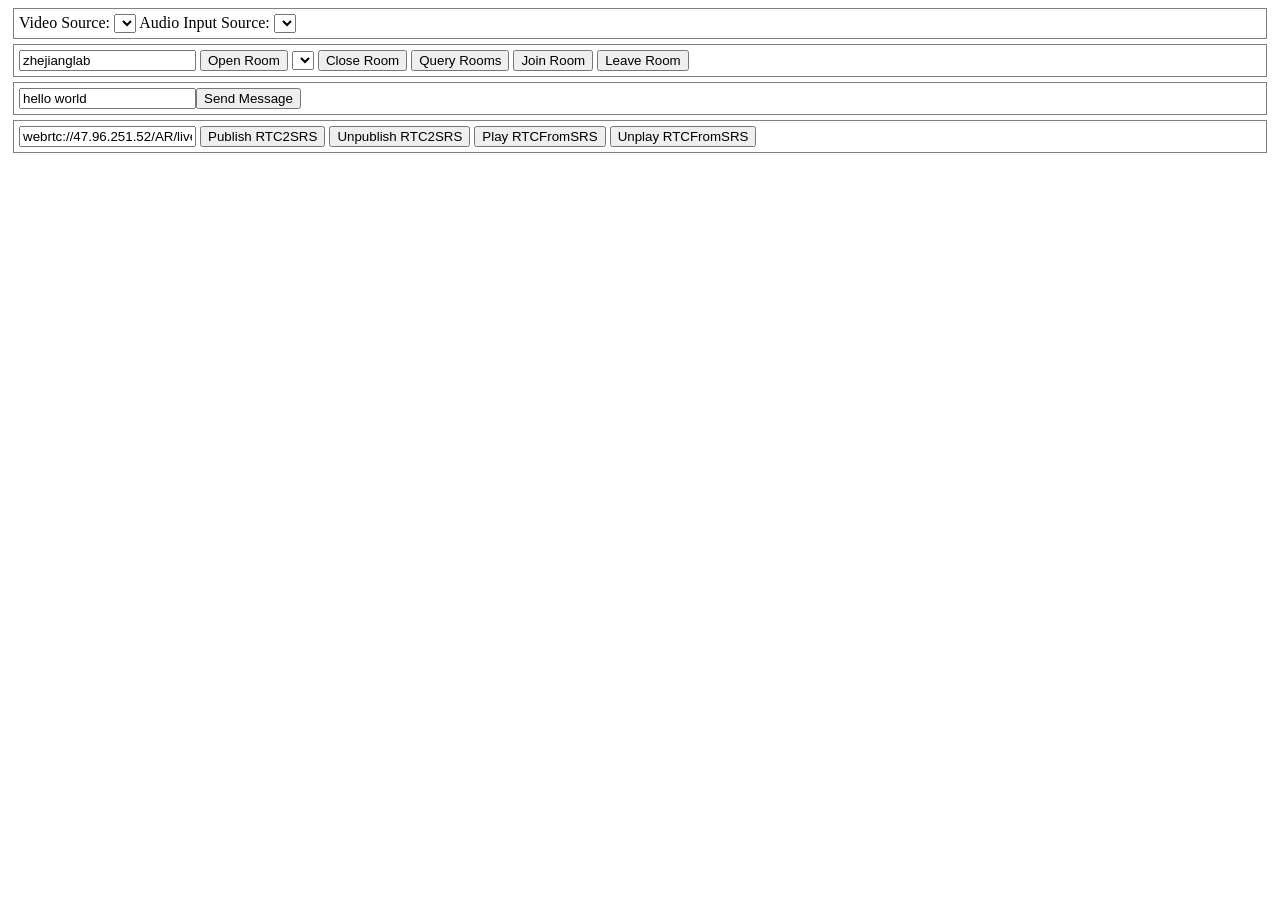
<file: test_data/web/index.html>
<!DOCTYPE html>
<html>
<head>
    <meta http-equiv="Content-Type" content="text/html;charset=utf-8">
    <title>RTC Video Broadcast Demo</title>
    <script src="HackTimer.js"></script>
    <script src="jquery-3.5.1.js"></script>
    <script src="websocket-heartbeat.js"></script>
    <script type="text/javascript">
        $(document).ready(function() {
            // set camera list
            if(navigator.mediaDevices != undefined) {
                navigator.mediaDevices.enumerateDevices()
                .then(function(devices) {
                    console.log("devices: ", devices);
                    $.each(devices, function(index, device) {
                        switch(device.kind) {
                            case "videoinput":
                                $("#videoinput_select").append(new Option(device.label, device.deviceId));
                                break;
                            case "audioinput":
                                $("#audioinput_select").append(new Option(device.label, device.deviceId));
                                break;
                            // case "audiooutput":
                            //     $("#audiooutput_select").append(new Option(device.label, device.deviceId));
                            //     break;
                        };
                    });
                });

                navigator.mediaDevices.addEventListener("devicechange", function(event) {
                    console.log("Media device change, event: ", event);
                    // TO DO
                });
            }
        });

        // room management and data channel management
        var host = window.location.host;
        var signaling_server_httpurl = "http://" + host;
        var signaling_server_wsurl = "ws://" + host + "/signaling";
        console.log("http server url: ", signaling_server_httpurl);
        console.log("websocket server url: ", signaling_server_wsurl);

        var current_sessionid = undefined;
        var local_stream = undefined;
        var remotesessionid_rtcconn_map = {};

        function ClearRtcConnections() {
            for(var remotesessionid in remotesessionid_rtcconn_map) {
                var rtcconn = remotesessionid_rtcconn_map[remotesessionid];
                rtcconn.peer_conn.close();
                rtcconn.peer_conn = null;
                if(rtcconn.data_channel) {
                    rtcconn.data_channel.close();
                    rtcconn.data_channel = null;
                }

                delete remotesessionid_rtcconn_map[remotesessionid];
            }
        }

        var ws_client = new WebsocketHeartbeatJs({
            "url": signaling_server_wsurl,
            "pingTimeout": 2000,
            "pongTimeout": 4000,
            "reconnectTimeout": 2000,
            "pingMsg": JSON.stringify({
                "command": "take_heartbeat",
                "type": "ping"
            }),
            "repeatLimit": null
        });

        ws_client.onopen = function(event) {
            console.log("websocket onopen, event: ", event);
        };

        ws_client.onmessage = function(event) {
            var msg_obj = JSON.parse(event.data);
            var command = msg_obj["command"];

            // filter heartbeat log info
            if(command != "take_heartbeat") {
                console.log("websocket onmessage, event: ", event);
            }

            if(command == "take_info") {
                if(msg_obj["type"] == "login_succeed") {
                    current_sessionid = msg_obj["sessionid"];
                    console.log("Login signaling server succeed, sessionid: ", current_sessionid);
                }
            }
            else if(command == "take_configuration") {
                var type = msg_obj["type"];
                var sdp = msg_obj["sdp"];
                var from_sessionid = msg_obj["from"];
                var to_sessionid = msg_obj["to"];

                // just check
                if(current_sessionid == undefined || 
                (current_sessionid != undefined && current_sessionid != to_sessionid)) {
                    console.error("current_sessionid is undefined or to_sessionid != current_sessionid");
                }

                if(type == "forward_offer") {
                    InteractRemotePeer(from_sessionid, false, sdp);
                }
                else if(type == "forward_answer") {
                    AckRemotePeerSdp(from_sessionid, sdp);
                }
            }
            else if(command == "take_candidate") {
                var from_sessionid = msg_obj["from"];
                var to_sessionid = msg_obj["to"];

                // just check
                if(current_sessionid == undefined || 
                (current_sessionid != undefined && current_sessionid != to_sessionid)) {
                    console.error("current_sessionid is undefined or to_sessionid != current_sessionid");
                }

                if(!(from_sessionid in remotesessionid_rtcconn_map)) {
                    console.error("from_sessionid not in remotesessionid_rtcconn_map, something is wrong.");
                    return;
                }

                var peerconn = remotesessionid_rtcconn_map[from_sessionid].peer_conn;
                peerconn.addIceCandidate(new RTCIceCandidate({
                    "candidate": msg_obj["candidate"],
                    "sdpMid": msg_obj["sdp_mid"],
                    "sdpMLineIndex": msg_obj["sdp_mline_index"]
                }))
                .catch(alert);
            }
        };

        ws_client.onerror = function(event) {
            console.error("websocket onerror, event: ", event);
        };

        ws_client.onclose = function(event) {
            console.warn("websocket onclose, event: ", event);
        };

        ws_client.onpongtimeout = function(event) {
            console.warn("pong timeout, server not available");
        }

        ws_client.onreconnect = function(event) {
            console.warn("websocket onreconnect, event: ", event);

            if(current_sessionid) {
                ClearRtcConnections();
                current_sessionid = undefined;
            }
        };

        function SetDataChannelEventHandler(data_channel) {
            data_channel.onmessage = function(event) {
                console.log("data channel receive message:", event);
            };

            data_channel.onopen = function(event) {
                console.log("data channel open: ", event);
            };

            data_channel.onclose = function(event) {
                console.log("data channel close: ", event);
            };

            data_channel.onerror = function(event) {
                console.log("data channel error: ", event);
            };
        };

        function InteractRemotePeer(remote_sessionid, offer_peer, remote_sdp) {
            const config = {
                "iceServers": [
                    {
                        "urls": [ "stun:47.96.251.52:3478" ]
                    },
                    {
                        "urls": [ "turn:47.96.251.52:3478" ],
                        "username": "zhejianglab",
                        "credential": "passwd"
                    }
                ],
                sdpSemantics: "unified-plan"
            };
            var peerconn = new RTCPeerConnection(config);
            var rtcconn = {};
            rtcconn.peer_conn = peerconn;
            rtcconn.remote_sessionid = remote_sessionid;

            // onconnectionstatechange
            peerconn.onconnectionstatechange = function(event) {
                console.log("onconnectionstatechange: ", event);
                switch(peerconn.connectionState) {
                    case "connected":
                        // The connection has become fully connected
                        console.log("p2p connected");
                    break;
                    case "disconnected":
                        console.log("p2p disconnected");
                    case "failed":
                        // One or more transports has terminated unexpectedly or in an error
                        console.error("p2p failed");
                    break;
                    case "closed":
                        // The connection has been closed
                        console.log("p2p closed");
                    break;
                };
            };

            // onicecandidate
            peerconn.onicecandidate = function(event) {
                var ice_candidate = event.candidate;
                if(ice_candidate) {
                    ws_client.send(JSON.stringify({
                        "command": "take_candidate",
                        "candidate": ice_candidate.candidate,
                        "sdp_mid": ice_candidate.sdpMid,
                        "sdp_mline_index": ice_candidate.sdpMLineIndex,
                        "from": current_sessionid,
                        "to": remote_sessionid
                    }));
                }
            };

            // ontrack
            peerconn.ontrack = function(event) {
                console.log("ontrack", event);

                var remote_video_label = $("<div />", {
                    style: "color: red; font-weight: bold; background: lightgray;",
                    html: event.streams[0].id + " [From RTC]"
                });
                $("#remote_videos").append(remote_video_label);

                var remote_video = $("<video />", {
                    id: event.track.id,
                    style: "clear: both; display: block; margin: auto;"
                });
                $("#remote_videos").append(remote_video);

                remote_video[0].onloadedmetadata = function (event) {
                    remote_video[0].play();
                };
                remote_video[0].srcObject = event.streams[0];
            };

            // ondatachannel
            peerconn.ondatachannel = function(event) {
                rtcconn.data_channel = event.channel;
                SetDataChannelEventHandler(rtcconn.data_channel);
            };
            
            if(offer_peer) {
                peerconn.addTransceiver("audio", { "direction": "recvonly" });
                peerconn.addTransceiver("video", { "direction": "recvonly" });

                rtcconn.data_channel = peerconn.createDataChannel("datachannel", { "ordered": true, "priority": "high" });
                SetDataChannelEventHandler(rtcconn.data_channel);

                peerconn.createOffer()
                .then(function(sdp_offer) {
                    peerconn.setLocalDescription(sdp_offer);

                    ws_client.send(JSON.stringify({
                        "command": "take_configuration",
                        "type": "offer",
                        "sdp": sdp_offer["sdp"],
                        "from": current_sessionid,
                        "to": remote_sessionid,
                        "roomid": "not_needed"
                    }));
                })
                .catch(alert);
            }
            else {
                local_stream.getTracks().forEach(track => peerconn.addTrack(track, local_stream));

                peerconn.setRemoteDescription(new RTCSessionDescription({
                    "type": "offer",
                    "sdp": remote_sdp
                }))
                .then(function() {
                    peerconn.addTransceiver("audio", { "direction": "sendonly" });
                    peerconn.addTransceiver("video", { "direction": "sendonly" });

                    return peerconn.createAnswer();
                })
                .then(function(sdp_answer) {
                    peerconn.setLocalDescription(sdp_answer);

                    ws_client.send(JSON.stringify({
                        "command": "take_configuration",
                        "type": "answer",
                        "sdp": sdp_answer["sdp"],
                        "from": current_sessionid,
                        "to": remote_sessionid,
                        "roomid": "not_needed"
                    }));
                })
                .catch(alert);
            }

            remotesessionid_rtcconn_map[remote_sessionid] = rtcconn;
        };

        function AckRemotePeerSdp(remote_sessionid, remote_sdp) {
            if(!(remote_sessionid in remotesessionid_rtcconn_map)) {
                console.error("Ack remote peer SDP, rtc connection of remote_sessionid do not exist");
                return;
            }

            var peerconn = remotesessionid_rtcconn_map[remote_sessionid].peer_conn;
            peerconn.setRemoteDescription(new RTCSessionDescription({
                "type": "answer",
                "sdp": remote_sdp
            }))
            .catch(alert);
        };

        // 打开房间
        function OpenRoom() {
            if(current_sessionid == undefined) {
                console.error("Not logined to signaling server.");
                return;
            }

            $.ajax({
                type: "POST",
                url: signaling_server_httpurl + "/room/open",
                data: JSON.stringify({
                    "sessionid": current_sessionid,
                    "roomid": $("#open_room_input").val(),
                    "room_type": 0
                }),
                contentType: "application/json",
                success: function (data) {
                    var result_obj = JSON.parse(data);
                    if(result_obj["status"] == 0) {
                        console.log("Open room succeed");

                        // 播放本地流
                        const constraints = {
                            "audio": {
                                "deviceId": $("#audioinput_select").val() == null ? undefined : 
                                { "exact": $("#audioinput_select").val() }
                            },
                            "video": {
                                "deviceId": $("#videoinput_select").val() == null ? undefined :
                                { "exact": $("#videoinput_select").val() },
                                "width": 1280,
                                "height": 720
                            }
                        };

                        navigator.mediaDevices.getUserMedia(constraints)
                        .then(function(stream) {
                            local_stream = stream;

                            $("#local_video")[0].onloadedmetadata = function(event) {
                                $("#local_video")[0].play();
                            };             
                            $("#local_video")[0].srcObject = stream;
                        })
                        .catch(alert);
                    }
                    else { alert("open room failed, reason: " + result_obj["message"]); }
                },
                error: function (data) { alert("open room failed: ", data); }
            });
        };
		
		// 关闭房间
        function CloseRoom() {
			var msg = "Are you sure to close the room "+ $("#open_room_input").val()
			if (confirm(msg) == true){
				$.ajax({
					type: "POST",
					url: signaling_server_httpurl + "/room/close",
					data: JSON.stringify({
						"roomid": $("#open_room_input").val()
					}),
					contentType: "application/json",
					success: function (data) {
						var result_obj = JSON.parse(data);
						if(result_obj["status"] == 0) {
							console.log("Close room succeed");
						}
						else { alert("close room failed, reason: " + result_obj["message"]); }
					},
					error: function (data) { alert("close room failed: ", data); }
				});
			}
        };

        // 请求房间
        function QueryRooms() {
            $.ajax({
                type: "GET",
                url: signaling_server_httpurl + "/rooms",
                success: function (data) {
                    var result_obj = JSON.parse(data);
                    if(result_obj["status"] == 0) {
                        console.log("Query rooms succeed");

                        // 更新rooms_select元素
                        $("#rooms_select").empty();
                        Object.keys(result_obj["data"]).forEach(function(roomid) {
                            $("#rooms_select").append(new Option(roomid, roomid));
                        });
                    }
                    else { alert("query rooms failed, reason: ", + result_obj["message"]); }
                },
                error: function (data) { alert("query rooms failed", data); }
            });
        };

        // 加入房间
        function JoinRoom() {
            if(current_sessionid == undefined) {
                console.error("Not logined to signaling server.");
                return;
            }

            // 是否已经选择房间
            var roomid = $("#rooms_select").val();
            if(roomid == null) {
                alert("no room is selected");
                return;
            }

            $.ajax({
                type: "POST",
                url: signaling_server_httpurl + "/room/join",
                data: JSON.stringify({
                    "sessionid": current_sessionid,
                    "roomid": roomid
                }),
                contentType: "application/json",
                success: function(data) {
                    var result_obj = JSON.parse(data);
                    if(result_obj["status"] == 0) {
                        console.log("Join room succeed");

                        var room_type = result_obj["data"]["room_type"];
                        if(room_type == 0) {
                            // Video Broadcasting Type
                            InteractRemotePeer(result_obj["data"]["broadcaster_sessionid"], true, "");
                        }
                        else if(room_type == 1) {
                            // Video Conference Type
                            $.each(result_obj["data"]["sessionids"], function(index, sessionid) {
                                InteractRemotePeer(sessionid, true, "");
                            });
                        }
                        else { console.error("room type not supported for now."); }

                    }
                    else { alert("join room failed, reason: " + result_obj["message"]); }
                },
                error: function(data) { alert("join room failed: ", data); }
            });
        };

        // 离开房间
        function LeaveRoom() {
            if(current_sessionid == undefined) {
                console.error("Not logined to signaling server.");
                return;
            }

            $.ajax({
                type: "POST",
                url: signaling_server_httpurl + "/room/leave",
                data: JSON.stringify({ "sessionid": current_sessionid }),
                contentType: "application/json",
                success: function(data) {
                    var result_obj = JSON.parse(data);
                    if(result_obj["status"] == 0) { 
                        console.log("Leave room succeed");

                        ClearRtcConnections();
                    }
                    else { alert("leave room failed, reason: " + result_obj["message"]); }
                },
                error: function(data) { alert("leave room failed: ", data); }
            });
        };

        // 发送消息
        function SendMessage() {
            var msg = $("#msg_input").val();
            for(var remotesessionid in remotesessionid_rtcconn_map) {
                var rtcconn = remotesessionid_rtcconn_map[remotesessionid];
                if(rtcconn.data_channel && rtcconn.data_channel.readyState == "open") {
                    rtcconn.data_channel.send(msg);
                }
                else { alert("rtcconn datachannel not open"); }
            }
        };

        // SRS WebRTC推流和拉流文档：https://github.com/rtcdn/rtcdn-draft
        // 推流RTC到SRS
        var SRS_serverurl = "http://47.96.251.52:1985";
        var SRS_publish_peerconn = undefined;
        var SRS_publish_sessionid = undefined;
        var SRS_publish_stream = undefined;
        var SRS_play_peerconn = undefined;
        var SRS_play_sessionid = undefined;
        var SRS_play_stream = undefined;

        function PublishRTC2SRS() {
            console.log("Publish RTC to SRS");

            SRS_publish_peerconn = new RTCPeerConnection(null);
            SRS_publish_peerconn.addTransceiver("audio", { "direction": "sendonly" });
            SRS_publish_peerconn.addTransceiver("video", { "direction": "sendonly" });
            
            // 播放本地流
            const constraints = {
                "audio": {
                    "deviceId": $("#audioinput_select").val() == null ? undefined : 
                    { "exact": $("#audioinput_select").val() }
                },
                "video": {
                    "deviceId": $("#videoinput_select").val() == null ? undefined :
                    { "exact": $("#videoinput_select").val() },
                    "width": 1280,
                    "height": 720
                }
            };

            navigator.mediaDevices.getUserMedia(constraints)
            .then(function(stream) {
                SRS_publish_stream = stream;

                $("#SRS_local_video")[0].onloadedmetadata = function(event) {
                    $("#SRS_local_video")[0].play();
                };
                $("#SRS_local_video")[0].srcObject = stream;

                stream.getTracks().forEach(track => SRS_publish_peerconn.addTrack(track, stream));

                SRS_publish_peerconn.createOffer()
                .then(function(sdp_offer) {
                    SRS_publish_peerconn.setLocalDescription(sdp_offer);

                    $.ajax({
                        type: "POST",
                        url: SRS_serverurl + "/rtc/v1/publish/",
                        data: JSON.stringify({
                            "streamurl": $("#SRS_RTC_streamurl_input").val(),
                            "sdp": sdp_offer["sdp"],
                            "clientip": null
                        }),
                        contentType: "application/json",
                        dataType: "json",
                        success: function(data) {
                            console.log("Publish RTC to SRS response: ", data);
                            
                            if(data["code"] == 0) {
                                SRS_publish_sessionid = data["sessionid"];

                                SRS_publish_peerconn.setRemoteDescription(new RTCSessionDescription({
                                    "type": "answer",
                                    "sdp": data["sdp"]
                                }));
                            }
                        },
                        error: function(data) { alert("Publish RTC to SRS failed: ", data); }
                    });
                })
                .catch(alert);
            })
            .catch(alert);
        };

        // 停止推流RTC到SRS（貌似没生效）
        function UnpublishRTC2SRS() {
            console.log("Unpublish RTC to SRS");

            $.ajax({
                type: "POST",
                url: SRS_serverurl + "/rtc/v1/unpublish/",
                data: JSON.stringify({
                    "streamurl": $("#SRS_RTC_streamurl_input").val(),
                    "sessionid": SRS_publish_sessionid
                }),
                contentType: "application/json",
                dataType: "json",
                success: function(data) {
                    console.log("Unpublish RTC to SRS response: ", data);

                    SRS_publish_sessionid = undefined;
                    //if (SRS_publish_stream) {
                    //    SRS_publish_stream.getTracks().forEach(track => track.stop());
                    //    SRS_publish_stream = undefined;
                    //}
                    if (SRS_publish_peerconn) {
                        SRS_publish_peerconn.close();
                        SRS_publish_peerconn = undefined;
                    }
                },
                error: function(data) { alert("Unpublish RTC to SRS failed: ", data); }
            });
        };

        // 从SRS拉取RTC流
        function PlayRTCFromSRS() {
            console.log("Play RTC from SRS");

            SRS_play_peerconn = new RTCPeerConnection(null);
            SRS_play_peerconn.addTransceiver("audio", { "direction": "recvonly" });
            SRS_play_peerconn.addTransceiver("video", { "direction": "recvonly" });

            // ontrack
            SRS_play_peerconn.ontrack = function(event) {
                console.log("ontrack", event);

                SRS_play_stream = event.streams[0];

                $("#SRS_remote_video_label").html(SRS_play_stream.id + " [From SRS]");

                $("#SRS_remote_video")[0].onloadedmetadata = function (event) {
                    $("#SRS_remote_video")[0].play();
                };
                $("#SRS_remote_video")[0].srcObject = SRS_play_stream;
            };

            SRS_play_peerconn.createOffer()
            .then(function(sdp_offer) {
                SRS_play_peerconn.setLocalDescription(sdp_offer);

                $.ajax({
                    type: "POST",
                    url: SRS_serverurl + "/rtc/v1/play/",
                    data: JSON.stringify({
                        "streamurl": $("#SRS_RTC_streamurl_input").val(),
                        "sdp": sdp_offer["sdp"],
                        "clientip": null
                    }),
                    contentType: "application/json",
                    dataType: "json",
                    success: function(data) {
                        console.log("Play RTC from SRS response: ", data);
                        
                        if(data["code"] == 0) {
                            SRS_play_sessionid = data["sessionid"];

                            SRS_play_peerconn.setRemoteDescription(new RTCSessionDescription({
                                "type": "answer",
                                "sdp": data["sdp"]
                            }));
                        }
                    },
                    error: function(data) { alert("Publish RTC to SRS failed: ", data); }
                });
            })
            .catch(alert);
        };

        // 停止从SRS拉取RTC流
        function UnplayRTCFromSRS() {
            console.log("Unplay RTC from SRS");

            $.ajax({
                type: "POST",
                url: SRS_serverurl + "/rtc/v1/unplay/",
                data: JSON.stringify({
                    "streamurl": $("#SRS_RTC_streamurl_input").val(),
                    "sessionid": SRS_play_sessionid
                }),
                contentType: "application/json",
                dataType: "json",
                success: function(data) {
                    console.log("Unplay RTC from SRS response: ", data);

                    SRS_play_sessionid = undefined;
                    //if (SRS_play_stream) {
                    //    SRS_play_stream.getTracks().forEach(track => track.stop());
                    //    SRS_play_stream = undefined;
                    //}
                    if (SRS_play_peerconn) {
                        SRS_play_peerconn.close();
                        SRS_play_peerconn = undefined;
                    }
                },
                error: function(data) { alert("Unplay RTC from SRS failed: ", data); }
            });
        };
    </script>
</head>
<body>
    <div style="border: 1px solid gray; padding: 5px; margin: 5px;">
        <label>Video Source: </label><select id="videoinput_select"></select>
        <label>Audio Input Source: </label><select id="audioinput_select"></select>
        <!-- <label>Audio Output Destination: </label><select id="audiooutput_select"></select> -->
    </div>

    <div style="border: 1px solid gray; padding: 5px; margin: 5px;">
        <input id="open_room_input" value="zhejianglab" />
        <button onclick="OpenRoom()">Open Room</button>
        <select id="rooms_select"></select>
		<button onclick="CloseRoom()">Close Room</button>
        <button onclick="QueryRooms()">Query Rooms</button>
        <button onclick="JoinRoom()">Join Room</button>
        <button onclick="LeaveRoom()">Leave Room</button>
    </div>

    <div style="border: 1px solid gray; padding: 5px; margin: 5px;">
        <input id="msg_input" value="hello world" /><button onclick="SendMessage()">Send Message</button><br />
    </div>

    <div style="border: 1px solid gray; padding: 5px; margin: 5px;">
        <input id="SRS_RTC_streamurl_input" value="webrtc://47.96.251.52/AR/livestream" />
        <button onclick="PublishRTC2SRS()">Publish RTC2SRS</button>
        <button onclick="UnpublishRTC2SRS()">Unpublish RTC2SRS</button>
        <button onclick="PlayRTCFromSRS()">Play RTCFromSRS</button>
        <button onclick="UnplayRTCFromSRS()">Unplay RTCFromSRS</button>
    </div>

    <div id="remote_videos">
        <div id="SRS_remote_video_label" style="color: red; font-weight: bold; background: lightgray;"></div>
        <video id="SRS_remote_video" style="clear: both; display: block; margin: auto;"></video>
    </div>

    <div id="local_videos">
        <video id="local_video" style="clear: both; display: block; margin: auto;"></video>
        <video id="SRS_local_video" style="clear: both; display: block; margin: auto;"></video>
    </div>
</body>
</html>
</file>
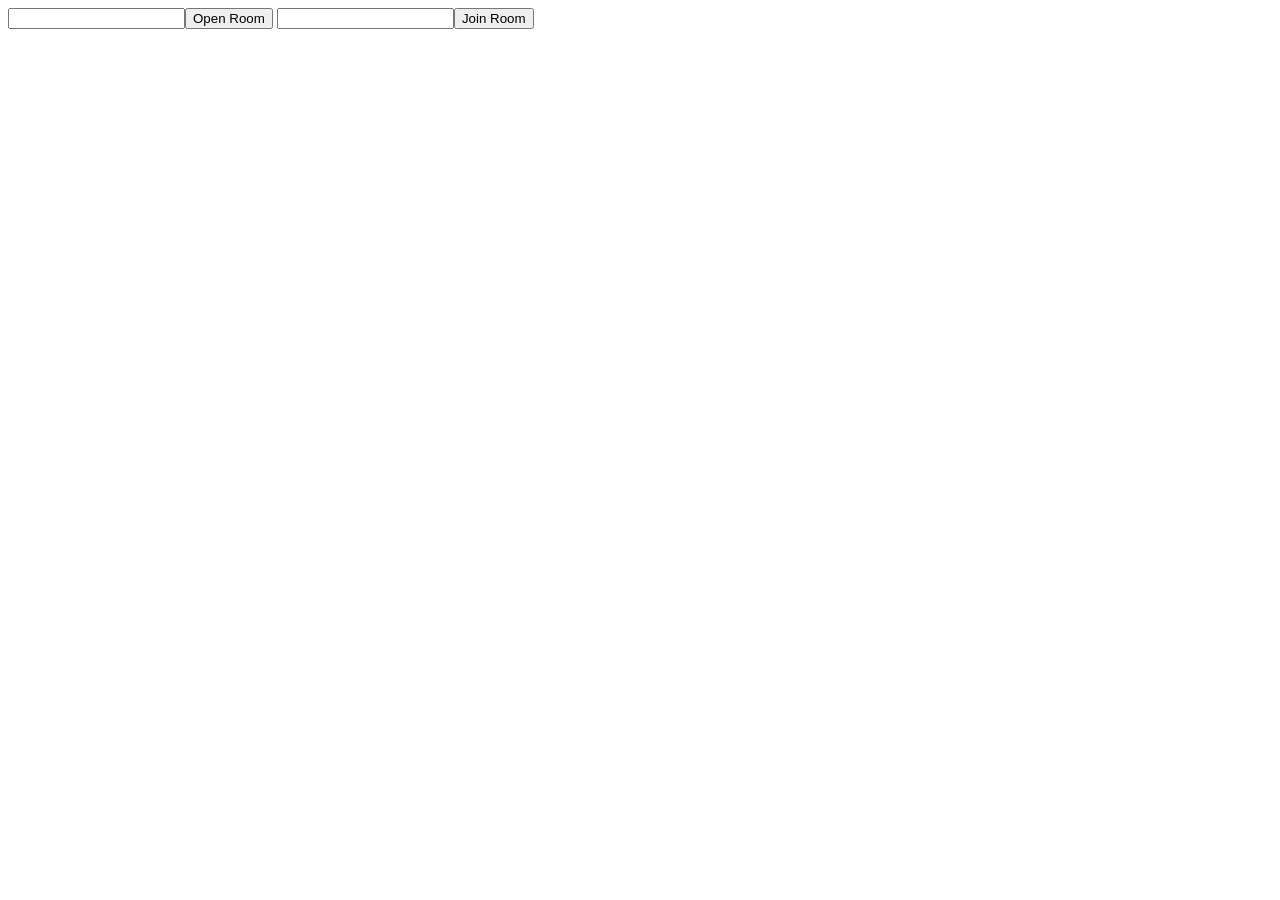
<file: signaling-server/test/test_websocket.html>
<!DOCTYPE html>
<html>
<head>
    <meta http-equiv="Content-Type" content="text/html;charset=utf-8">
    <title>WebSocket Test</title>
    <script src="jquery-3.5.1.js"></script>
    <script type="text/javascript">
        var signaling_server_httpurl = "http://localhost:8080";
        var signaling_server_wsurl = "ws://localhost:8080/signaling";

        var current_sessionid = undefined;
        var current_roomid = undefined;

        var ws_client = new WebSocket(signaling_server_wsurl);
        ws_client.onopen = function(event) {
            console.log("websocket onopen, event: ", event);
        };

        ws_client.onmessage = function(event) {
            console.log("websocket onmessage, event: ", event);

            var msg_obj = JSON.parse(event.data);
            var command = msg_obj["command"];
            if(command == "take_info") {
                if(msg_obj["type"] == "login_succeed") {
                    current_sessionid = msg_obj["sessionid"];
                    console.log("Login signaling server succeed, sessionid: ", current_sessionid);
                }
            }
            else {

            }
        };

        ws_client.onerror = function(event) {
            console.error("websocket onerror, event: ", event);
        };

        ws_client.onclose = function(event) {
            console.log("websocket onclose, event: ", event);
        };


        function OpenRoom() {
            if(current_sessionid == undefined) {
                console.error("Not logined to signaling server.");
                return;
            }

            $.ajax({
                type: "POST",
                url: signaling_server_httpurl + "/room/open",
                data: JSON.stringify({
                    "sessionid": current_sessionid,
                    "roomid": $("#open_room_input").val(),
                    "room_type": 0
                }),
                contentType: "application/json",
                success: function (data) {
                    console.log("open room succeed: ", data);
                    if(data.code == 200) {
                        
                    }
                },
                error: function (data) {
                    console.error("open room failed: ", data);
                }
            });
        }

        function JoinRoom() {
            console.log("Join room");
            // TO DO
        }
    </script>
</head>
<body>
    <input id="open_room_input" /><button onclick="OpenRoom()">Open Room</button>
    <input id="join_room_input" /><button onclick="JoinRoom()">Join Room</button>
</body>
</html>
</file>
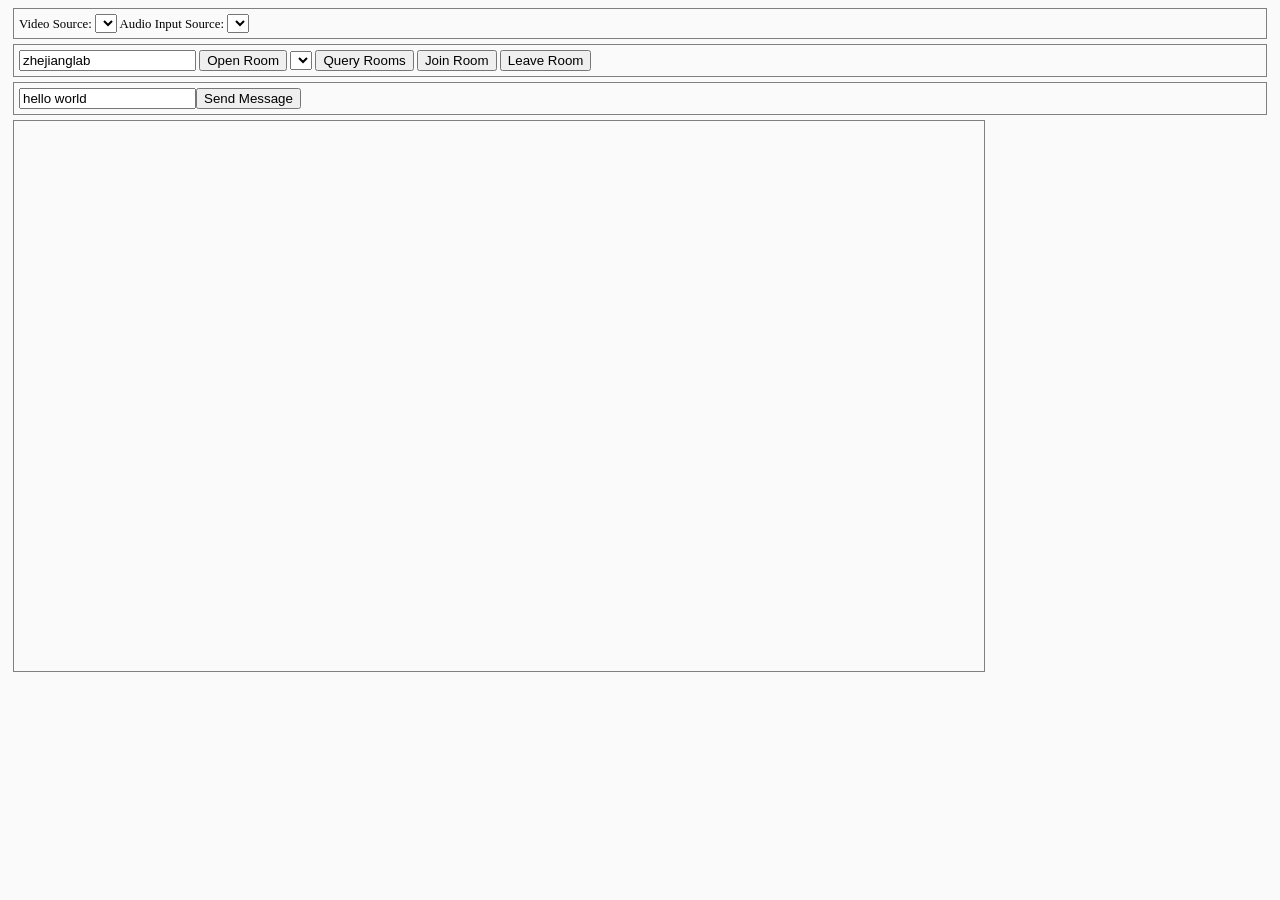
<file: test_data/web/interact.html>
<!DOCTYPE html>
<html>
<head>
    <meta http-equiv="Content-Type" content="text/html;charset=utf-8">
    <title>RTC Video Broadcast Demo</title>
    <script src="HackTimer.js"></script>
    <script src="jquery-3.5.1.js"></script>
    <script src="websocket-heartbeat.js"></script>
	<script src="app.js"></script>
	<script src="interact.js"></script>
	<link type="text/css" rel="stylesheet" href="cs.css">

</head>
<body>
    <div style="border: 1px solid gray; padding: 5px; margin: 5px;">
        <label>Video Source: </label><select id="videoinput_select"></select>
        <label>Audio Input Source: </label><select id="audioinput_select"></select>
        <!-- <label>Audio Output Destination: </label><select id="audiooutput_select"></select> -->
    </div>

    <div style="border: 1px solid gray; padding: 5px; margin: 5px;">
        <input id="open_room_input" value="zhejianglab" />
        <button onclick="OpenRoom()">Open Room</button>
        <select id="rooms_select"></select>
        <button onclick="QueryRooms()">Query Rooms</button>
        <button onclick="JoinRoom()">Join Room</button>
        <button onclick="LeaveRoom()">Leave Room</button>
    </div>

    <div style="border: 1px solid gray; padding: 5px; margin: 5px;">
        <input id="msg_input" value="hello world" /><button onclick="SendMessage()">Send Message</button><br />
    </div>

    <div id="remote_videos"></div>
	
	<div id="player" class="fixed-size">
	</div>

    <div id="local_videos">
        <video id="local_video" style="clear: both; display: block; margin: auto;"></video>
    </div>
</body>
</html>
</file>
<file: test_data/web/cs.css>
@font-face {
    font-family: "AudiTypeExtendedNormal";
    src: url("/fonts/AudiType-ExtendedNormal.woff2") format('woff');
}

@font-face {
    font-family: "AudiTypeExtendedBold";
    src: url("/fonts/AudiType-ExtendedBold.woff") format('woff');
    font-weight: bold;
}

:root {
	--playerWidth:700px;
	--playerHeight:394px;
	--fullscreenButtonWidth:30px;
	--fullscreenButtonHeight:30px;
}

html {
	font-size: 0.8rem;
}

body {
    background-color: white;
}

video{
	height: 100%;
	max-width: 100%;
}

#header {
	color: black;
	font-family: AudiTypeExtendedBold,verdana,sans-serif;
	font-size: 3.6rem;
	font-weight: 300;
    line-height: 4rem;
	padding: 20px;
	vertical-align: middle
}

#logo {
	padding: 20px;
}

.text {
	color: black;
	font-family: verdana,sans-serif;
	font-size: 1.8rem;
    line-height: 3rem;
	left: 10%;
	width: var(--playerWidth);
	position: relative;
}

#player {
	object-fit:fill;
	position: relative;
	margin-top: 5px;
	margin: 5px;
	padding: 5px;
	width: 960px;
	height: 540px;
	z-index: 10;
	border: 1px solid gray;
}

h2 { 
position: absolute;
width: 100%;
}

h2 span { 
   position: relative;
   color: white; 
   font: bold 14px verdana; 
   font-weight: 300;
   letter-spacing: 0px;  
   background: rgba(0, 0, 0, 0.5);
   padding: 8px; 
   bottom: 42px;
   vertical-align: bottom;
}

#configuration {
	position: absolute;
	z-index: 100;
	width: 100%;
	bottom: 0px;
	left: 0px;
	margin: 2px;
	vertical-align: bottom;
}

#button {
	float:left;
	background-color:#000;
	color: #FFF;
	padding: 2px;
	margin: 2px;
	cursor: pointer;
	width: 150px;
	height: var(--fullscreenButtonHeight);
	line-height: var(--fullscreenButtonHeight);
	vertical-align: middle;
	text-align: center;
	font-family:Verdana,sans-serif;
	font-weight:700;
	font-size:1.1rem;
}

#button:hover{
	background-color:#434c53;
}

.btn {
    /*margin: 4px*/
}

.configbutton {
    width: 150px !important
}

.wrapper {
    display: flex;
    align-items: stretch;
}

#sidebar {
    min-width: 250px;
    max-width: 250px;
    min-height: 100vh;
}

#sidebar.active {
    margin-left: -250px;
}

/*
    ADDITIONAL DEMO STYLE, NOT IMPORTANT TO MAKE THINGS WORK BUT TO MAKE IT A BIT NICER :)
*/
@import "https://fonts.googleapis.com/css?family=Poppins:300,400,500,600,700";


body {
    background: #fafafa;
}

p {
    font-size: 1.5em;
    font-weight: 500;
    line-height: 1.7em;
    color: #999;
}

a, a:hover, a:focus {
    color: inherit;
    text-decoration: none;
    transition: all 0.3s;
}

#content {
	margin-left: auto;
}

#sidebar {
    /* don't forget to add all the previously mentioned styles here too */
	background: #212f44;
    color: #fff;
    transition: all 0.3s;
}

#sidebarContent {
	max-height:100%;
	position:fixed;
	overflow-y:auto;
}


#sidebar .sidebar-header {
    padding: 20px;
    background: #212f44;
}

#sidebar ul.components {
    padding: 20px 0;
    border-bottom: 1px solid #212f44;
}

#sidebar ul p {
    color: #fff;
    padding: 10px;
}

#sidebar ul li a {
    padding: 10px;
    font-size: 1.1em;
    display: block;
}
#sidebar ul li a:hover {
    color: #7386D5;
    background: #fff;
}

#sidebar ul li.active > a, a[aria-expanded="true"] {
    color: #fff;
    background: #212f44;
	/*#f90;*/
}
ul ul a {
    font-size: 0.9em !important;
    padding-left: 30px !important;
    background: #354b6d;
}

a[data-toggle="collapse"] {
    position: relative;
}

.dropdown-toggle::after {
    display: block;
    position: absolute;
    top: 50%;
    right: 20px;
    transform: translateY(-50%);
}

@media (max-width: 768px) {
    #sidebar {
        margin-left: -250px;
    }
    #sidebar.active {
        margin-left: 0;
    }
	#content {
		margin-left: auto;
	}
}

#ck-fullscreen {
    width: var(--fullscreenButtonWidth);
	height: var(--fullscreenButtonHeight);
    background-color:#000;
    float:right;
    right:4px;
    margin:2px;
    padding:2px;
    position: relative;
}

#ck-fullscreen:hover {
	background-color:#434c53;
}

.fullscreen-btn{
	width: 100%;
	height: 100%;
}

/************************************************************/
/* Player full screen css (different event for each browser */
/************************************************************/
#player:-webkit-full-screen {
	width: 100%;
	height: 100%;
	left: 0%;
	margin-top: 0px;
	margin-bottom: 0px;
}

#player:-moz-full-screen {
	width: 100%;
	height: 100%;
	left: 0%;
	margin-top: 0px;
	margin-bottom: 0px;
}

#player:-ms-fullscreen {
	width: 100%;
	height: 100%;
	left: 0%;
	margin-top: 0px;
	margin-bottom: 0px;
}

#player:fullscreen {
	width: 100%;
	height: 100%;
	left: 0%;
	margin-top: 0px;
	margin-bottom: 0px;
}

#player.fullscreen {
	width: 100%;
	height: 100%;
	left: 0%;
	margin-top: 0px;
	margin-bottom: 0px;
	position: fixed;
	top: 0px;
	left: 0px;
}

#player.fullscreen #configuration{
	position: fixed;
}

#FillWindow{
	display: none;
}
</file>
